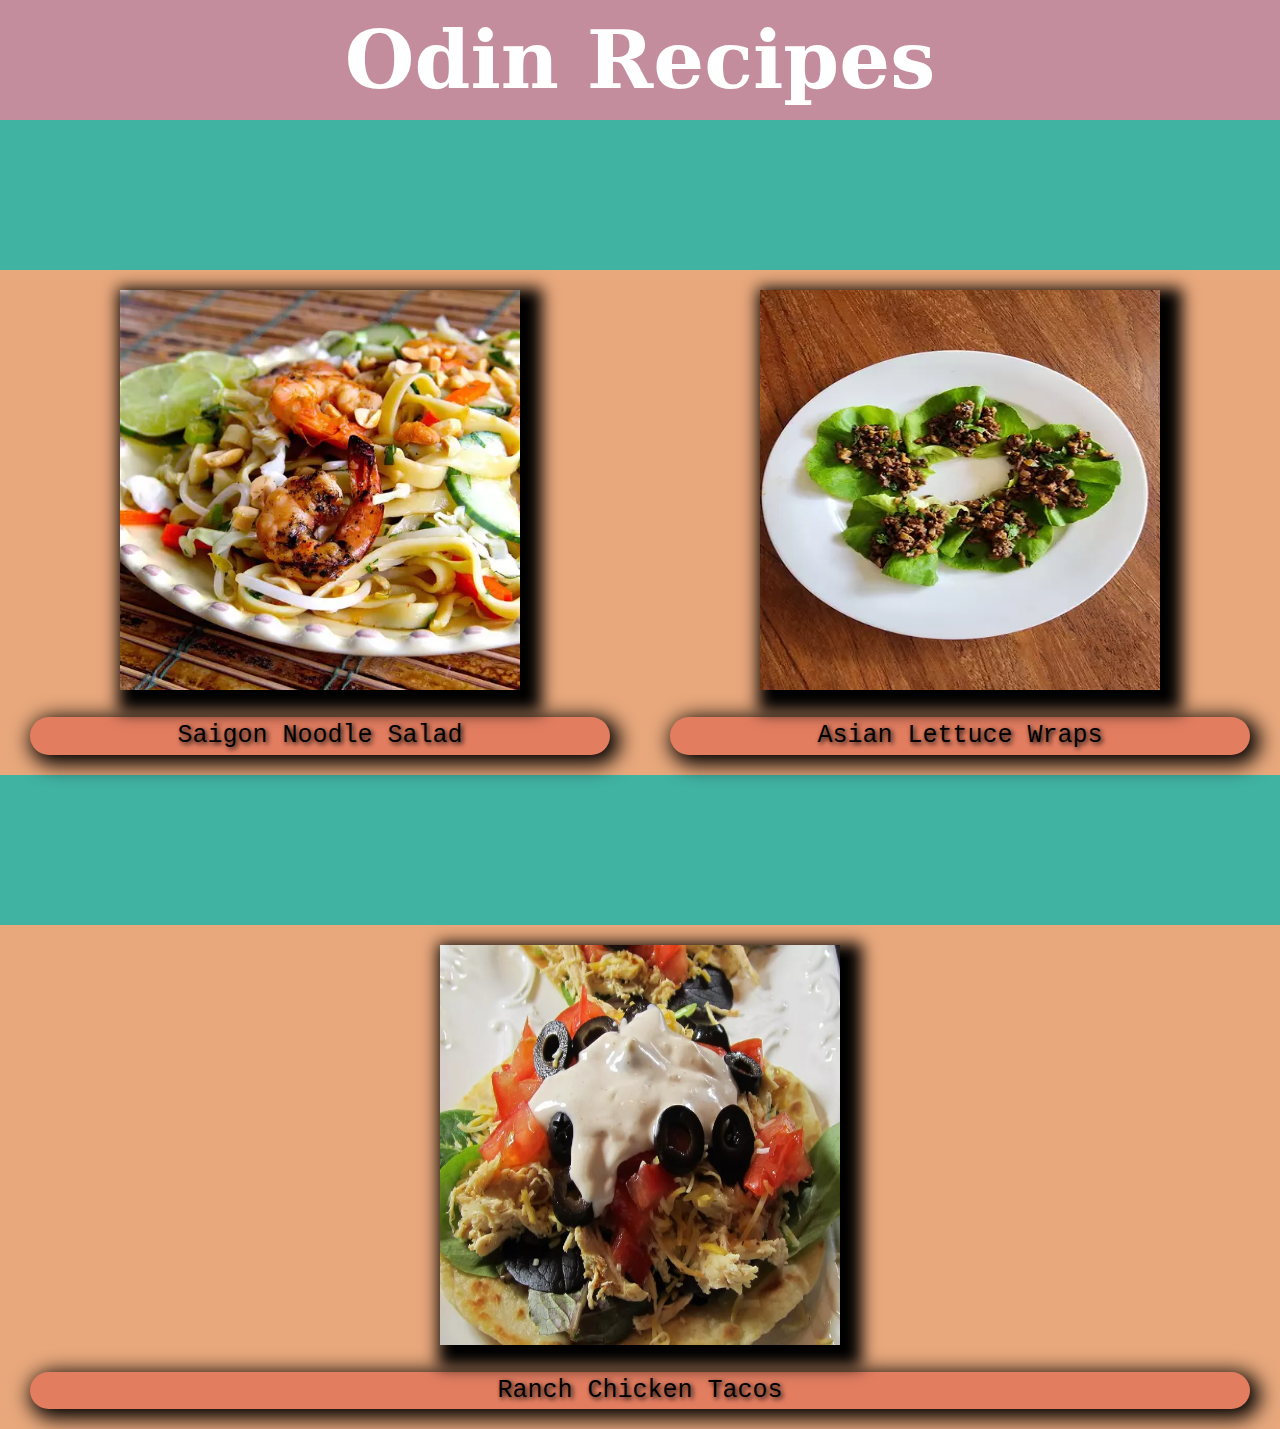
<file: index.html>
<!DOCTYPE html>
<html lang="en">
    <head>
        <meta charset="UTF-8">
        <meta name="viewport" content="width=device-width, initial-scale=1.0">
        <title>Odin Recipes</title>
        <link rel="stylesheet" href="styles.css">
    </head>
    <body>
        <div class="header-container">
            <div class="header"><h1>Odin Recipes</h1></div>
        </div>
        <div class="container recipe-list">
            <div class="recipe"><a href="recipes/saigon-noodle-salad.html"><img src="recipes/images/saigon-noodle-salad.jpg"><p class="names">Saigon Noodle Salad</p></a></div>
            <div class="recipe"><a href="recipes/asian-lettuce-wraps.html"><img src="recipes/images/asian-lettuce-wraps.jpg"><p class="names">Asian Lettuce Wraps</p></a></div>
            <div class="recipe"><a href="recipes/ranch-chicken-tacos.html"><img src="recipes/images/ranch-chicken-tacos-jpg.jpg"><p class="names">Ranch Chicken Tacos</p></a></div>
            
        </div> 
    </body>

</html>
</file>
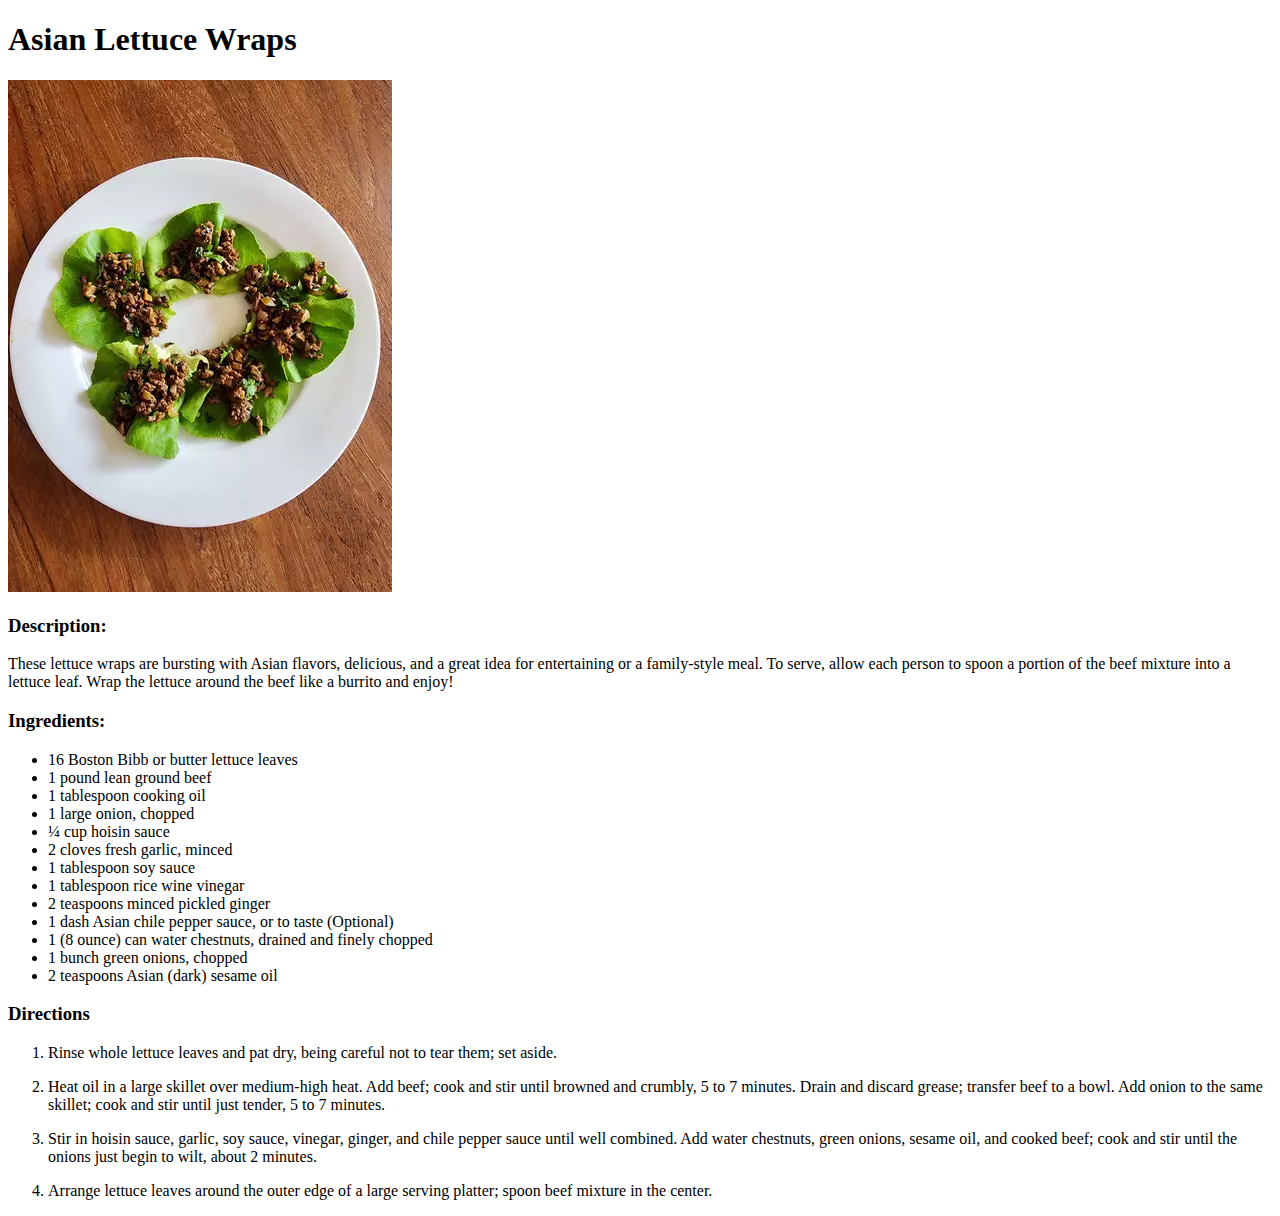
<file: recipes/asian-lettuce-wraps.html>
<!DOCTYPE html>
<html lang="en">
    <head>
        <meta charset="UTF-8">
        <title>Asian Lettuce Wraps</title>
    </head>
    <body>
        <h1>Asian Lettuce Wraps</h1>
        <img src="images/asian-lettuce-wraps.jpg">
        <h3>Description:</h3>
        <p>These lettuce wraps are bursting with Asian flavors, delicious, and a great idea for entertaining or a family-style meal. To serve, allow each person to spoon a portion of the beef mixture into a lettuce leaf. Wrap the lettuce around the beef like a burrito and enjoy!</p>
        <h3>Ingredients:</h3>
        <ul>
            <li>16 Boston Bibb or butter lettuce leaves</li>
            <li>1 pound lean ground beef</li>
            <li>1 tablespoon cooking oil</li>
            <li>1 large onion, chopped</li>
            <li>¼ cup hoisin sauce</li>
            <li>2 cloves fresh garlic, minced</li>
            <li>1 tablespoon soy sauce</li>
            <li>1 tablespoon rice wine vinegar</li>
            <li>2 teaspoons minced pickled ginger</li>
            <li>1 dash Asian chile pepper sauce, or to taste (Optional)</li>
            <li>1 (8 ounce) can water chestnuts, drained and finely chopped</li>
            <li>1 bunch green onions, chopped</li>
            <li>2 teaspoons Asian (dark) sesame oil</li>
        </ul>
        <h3>Directions</h3>
        <ol>
            <li><p>Rinse whole lettuce leaves and pat dry, being careful not to tear them; set aside.</p></li>
            <li><p>Heat oil in a large skillet over medium-high heat. Add beef; cook and stir until browned and crumbly, 5 to 7 minutes. Drain and discard grease; transfer beef to a bowl. Add onion to the same skillet; cook and stir until just tender, 5 to 7 minutes.</p></li>
            <li><p>Stir in hoisin sauce, garlic, soy sauce, vinegar, ginger, and chile pepper sauce until well combined. Add water chestnuts, green onions, sesame oil, and cooked beef; cook and stir until the onions just begin to wilt, about 2 minutes.</p></li>
            <li><p>Arrange lettuce leaves around the outer edge of a large serving platter; spoon beef mixture in the center.</p></li>
        </ol>
    </body>
</html>
</file>
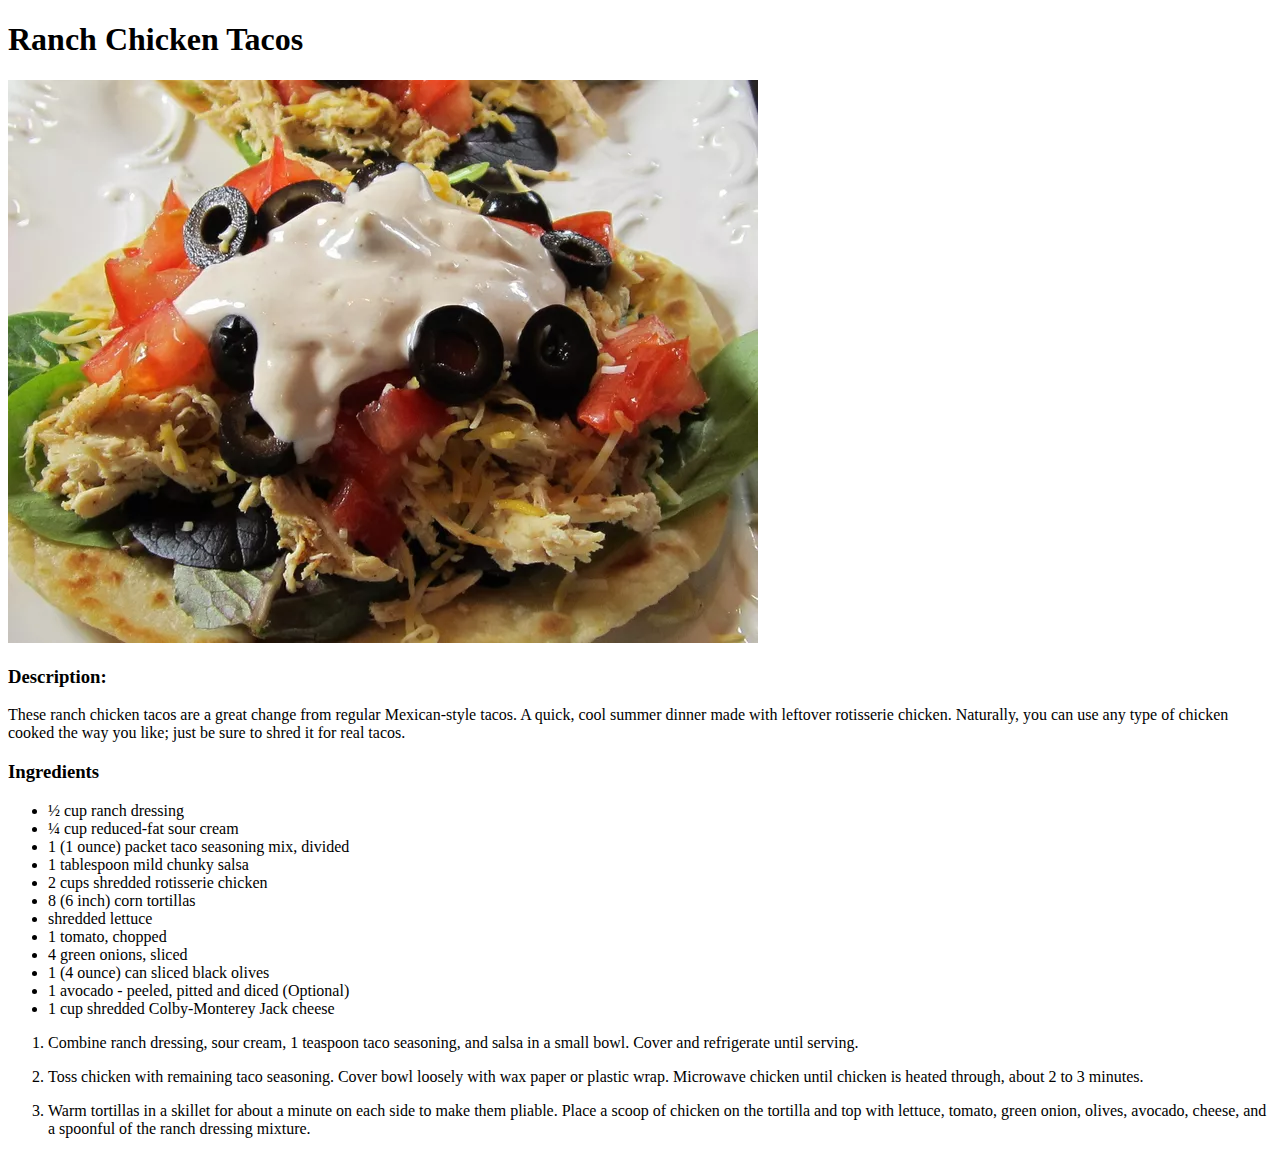
<file: recipes/ranch-chicken-tacos.html>
<!DOCTYPE html>
<html lang="en">
    <meta charset="UTF-8">
    <title>Ranch Chicken Tacos</title>
    <body>
        <h1>Ranch Chicken Tacos</h1>
        <img src="images/ranch-chicken-tacos-jpg.jpg">
        <h3>Description:</h3>
        <p>These ranch chicken tacos are a great change from regular Mexican-style tacos. A quick, cool summer dinner made with leftover rotisserie chicken. Naturally, you can use any type of chicken cooked the way you like; just be sure to shred it for real tacos.</p>
        <h3>Ingredients</h3>
        <ul>
            <li>½ cup ranch dressing</li>
            <li>¼ cup reduced-fat sour cream</li>
            <li>1 (1 ounce) packet taco seasoning mix, divided</li>
            <li>1 tablespoon mild chunky salsa</li>
            <li>2 cups shredded rotisserie chicken</li>
            <li>8 (6 inch) corn tortillas</li>
            <li>shredded lettuce</li>
            <li>1 tomato, chopped</li>
            <li>4 green onions, sliced</li>
            <li>1 (4 ounce) can sliced black olives</li>
            <li>1 avocado - peeled, pitted and diced (Optional)</li>
            <li>1 cup shredded Colby-Monterey Jack cheese</li>
        </ul>
        <ol>
            <li><p>Combine ranch dressing, sour cream, 1 teaspoon taco seasoning, and salsa in a small bowl. Cover and refrigerate until serving.</p></li>
            <li><p>Toss chicken with remaining taco seasoning. Cover bowl loosely with wax paper or plastic wrap. Microwave chicken until chicken is heated through, about 2 to 3 minutes.</p></li>
            <li><p>Warm tortillas in a skillet for about a minute on each side to make them pliable. Place a scoop of chicken on the tortilla and top with lettuce, tomato, green onion, olives, avocado, cheese, and a spoonful of the ranch dressing mixture.</p></li>
        </ol>
    </body>
</html>
</file>
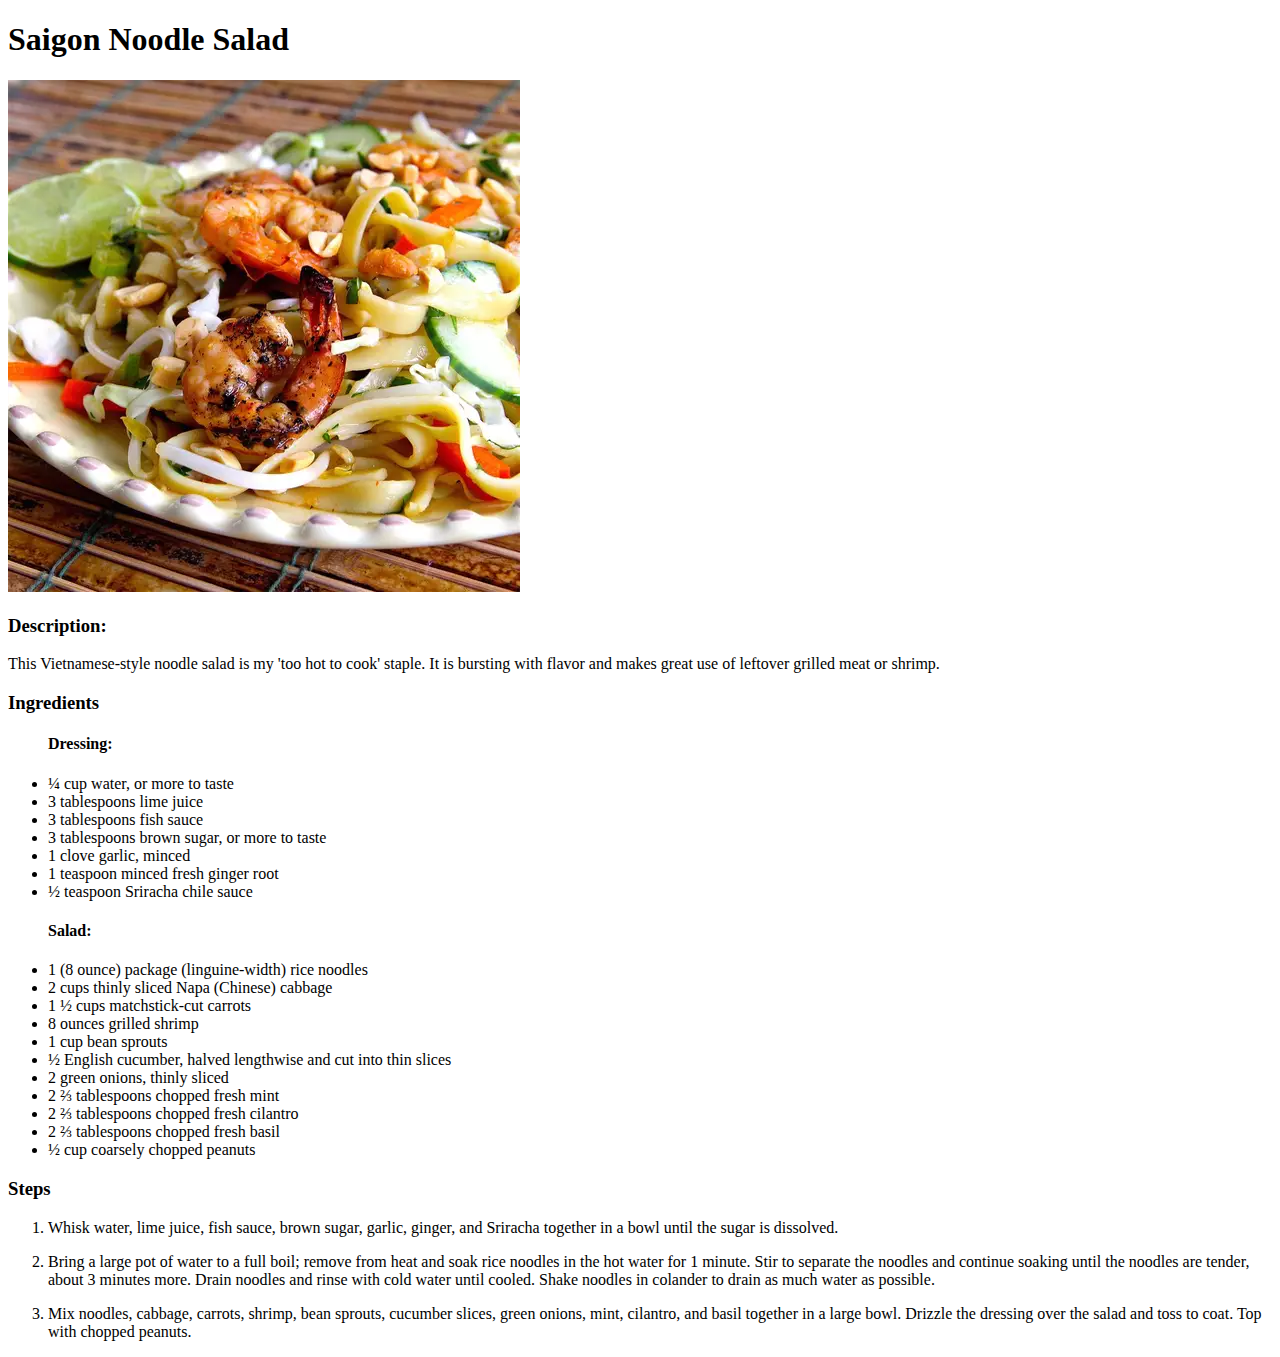
<file: recipes/saigon-noodle-salad.html>
<!DOCTYPE html>
<html lang="en">
    <head>
        <meta charset="UTF-8">
        <Title>Saigon Noodle Salad</Title>
    </head>
    <body>
        <h1>Saigon Noodle Salad</h1>
        <img src="images/saigon-noodle-salad.jpg">
        <h3>Description: </h3>
        <p>This Vietnamese-style noodle salad is my 'too hot to cook' staple. It is bursting with flavor and makes great use of leftover grilled meat or shrimp.</p>
        <h3>Ingredients</h3>
        <ul>
            <h4>Dressing:</h4>
            <li>¼ cup water, or more to taste</li>
            <li>3 tablespoons lime juice</li>
            <li>3 tablespoons fish sauce</li>
            <li>3 tablespoons brown sugar, or more to taste</li>
            <li>1 clove garlic, minced</li>
            <li>1 teaspoon minced fresh ginger root</li>
            <li>½ teaspoon Sriracha chile sauce</li>
            <h4>Salad:</h4>
            <li>1 (8 ounce) package (linguine-width) rice noodles</li>
            <li>2 cups thinly sliced Napa (Chinese) cabbage</li>
            <li>1 ½ cups matchstick-cut carrots</li>
            <li>8 ounces grilled shrimp</li>
            <li>1 cup bean sprouts</li>
            <li>½ English cucumber, halved lengthwise and cut into thin slices</li>
            <li>2 green onions, thinly sliced</li>
            <li>2 ⅔ tablespoons chopped fresh mint</li>
            <li>2 ⅔ tablespoons chopped fresh cilantro</li>
            <li>2 ⅔ tablespoons chopped fresh basil</li>
            <li>½ cup coarsely chopped peanuts</li>
        </ul>
        <h3>Steps</h3>
        <ol>
            <li><p>Whisk water, lime juice, fish sauce, brown sugar, garlic, ginger, and Sriracha together in a bowl until the sugar is dissolved.</p></li>
            <li><p>Bring a large pot of water to a full boil; remove from heat and soak rice noodles in the hot water for 1 minute. Stir to separate the noodles and continue soaking until the noodles are tender, about 3 minutes more. Drain noodles and rinse with cold water until cooled. Shake noodles in colander to drain as much water as possible.</p></li>
            <li><p>Mix noodles, cabbage, carrots, shrimp, bean sprouts, cucumber slices, green onions, mint, cilantro, and basil together in a large bowl. Drizzle the dressing over the salad and toss to coat. Top with chopped peanuts.</p></li>
        </ol>
    </body>

</html>
</file>
<file: styles.css>
* {
    line-height: 1.5;
    margin: 0;
    padding: 0;
   
}
body{
    background-color: #41B3A3;
    
}
.container {
    display: flex;
    align-items: center;
    flex-wrap: wrap;

}
.container > div {
    margin-top: 150px;
    padding: 20px 30px;
    text-align: center;
    background-color: #E8A87C;
    flex: auto;
}

.header-container {
    display: flex;
    background-color: #C38D9E;
}
.header-container > .header {
    color: white;
    font-size: 40px;
    text-align: center;
    margin: auto;
    position: relative;
    font-family: "Copperplate" , "Papyrus", "Serif";
    flex: 1;
}



div a{
    text-decoration: none;
    color: black;
    text-shadow: 2px 2px 5px black;
}
.names{
    text-shadow: 2px 2px 5px black;
    background-color:#E27D60;
    border-radius: 25px;
    text-align: center;
    font-size: 25px;
    margin-top: 20px;
    box-shadow: 5px 5px 20px 5px black;
    font-family: "Lucida Console", "Courier New", "Times New Roman";
  
}

img {
    width: 400px;
    height: 400px;
    box-shadow: 10px 10px 15px 12px black;
}
</file>
